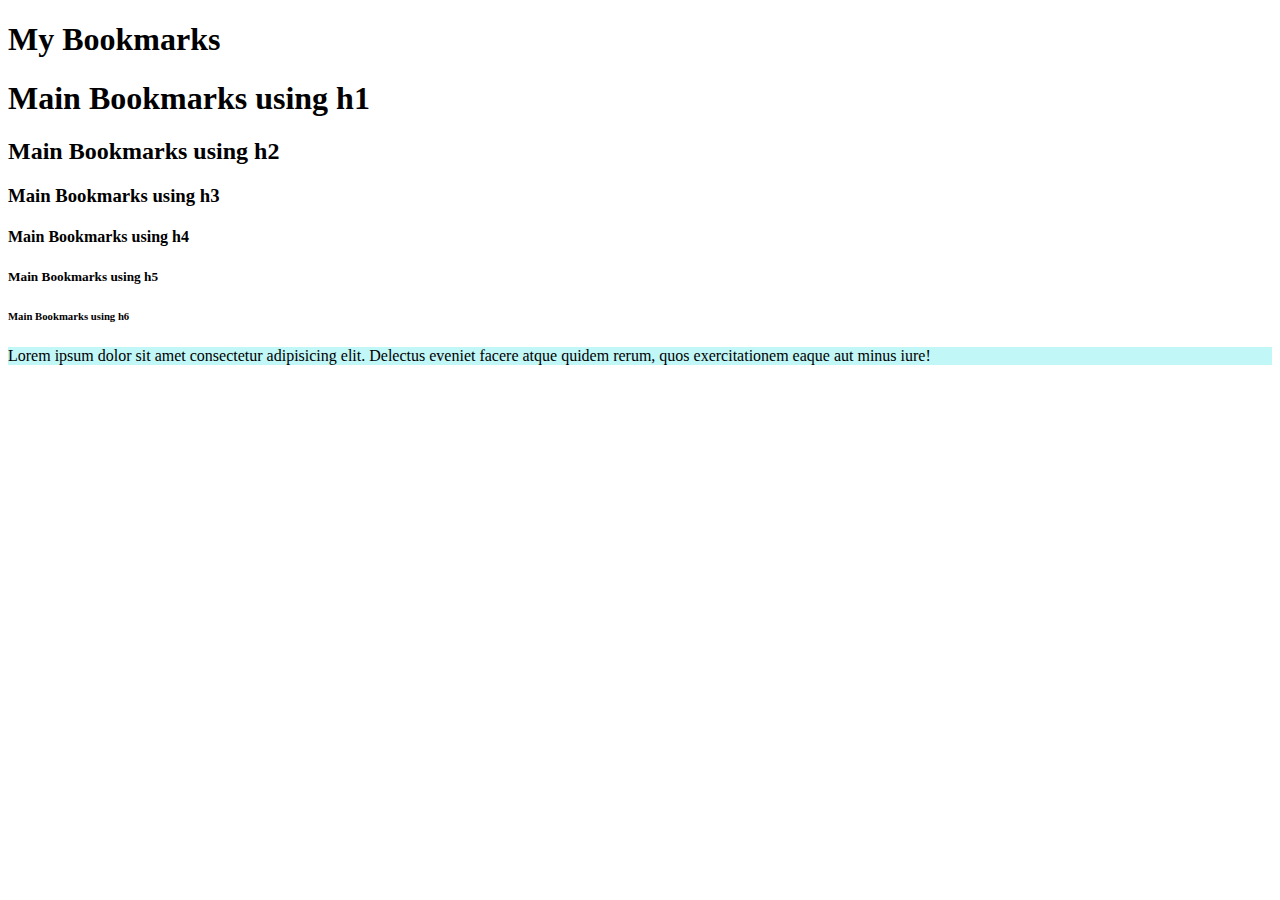
<file: index.html>
<!DOCTYPE html>
<html lang="en">
<head>
    <meta charset="UTF-8">
    <meta name="viewport" content="width=device-width, initial-scale=1.0">
    <title>My Bookmarks</title>
    <!--link rel="stylesheet" href="style.css"-->
</head>
<body>
    <h1>My Bookmarks</h1>
    <h1>Main Bookmarks using h1</h1>
    <h2>Main Bookmarks using h2</h2>
    <h3>Main Bookmarks using h3</h3>
    <h4>Main Bookmarks using h4</h4>
    <h5>Main Bookmarks using h5</h5>
    <h6>Main Bookmarks using h6</h6>

    <p style="background-color: rgb(193, 247, 247);">Lorem ipsum dolor sit amet consectetur adipisicing elit. Delectus eveniet facere atque quidem rerum, quos exercitationem eaque aut minus iure!</p>
</body>
</html>
</file>
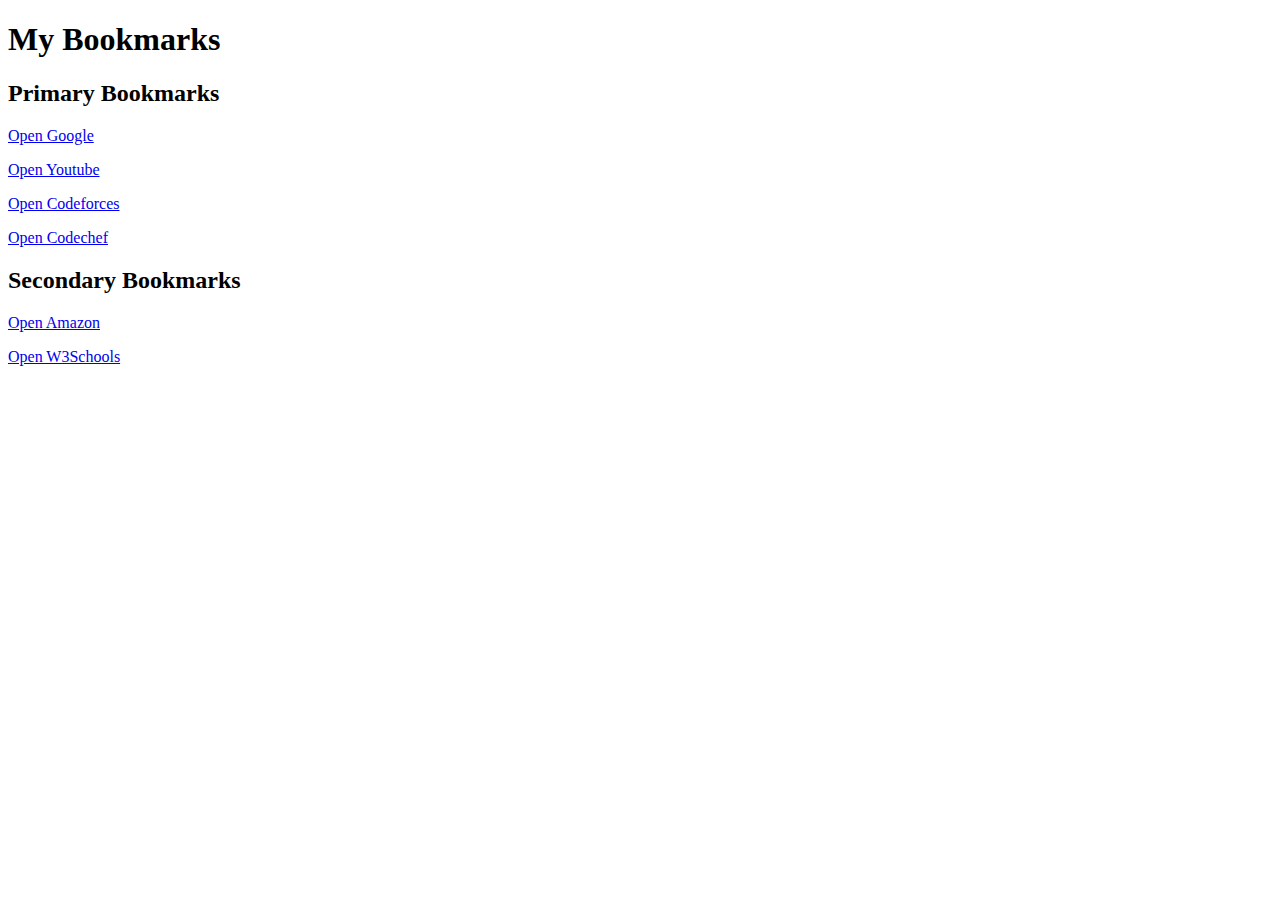
<file: bookmarkmanager.html>
<!DOCTYPE html>
<html lang="en">
<head>
    <meta charset="UTF-8">
    <meta name="viewport" content="width=device-width, initial-scale=1.0">
    <title>Bookmark Manager</title>
</head>
<body>
    <h1>My Bookmarks</h1>
    <h2>Primary Bookmarks</h2>
    <p><a target="_blank" href="https://www.google.com">Open Google</a></p>
    <p><a target="_blank" href="https://www.youtube.com">Open Youtube</a></p>
    <p><a target="_blank" href="https://www.codeforces.com">Open Codeforces</a></p>
    <p><a target="_blank" href="https://www.codechef.com">Open Codechef</a></p>
    <h2>Secondary Bookmarks</h2>
    <p><a target="_blank" href="https://www.amazon.com">Open Amazon</a></p>
    <p><a target="_blank" href="https://www.w3schools.com">Open W3Schools</a></p>
</body>
</html>
</file>
